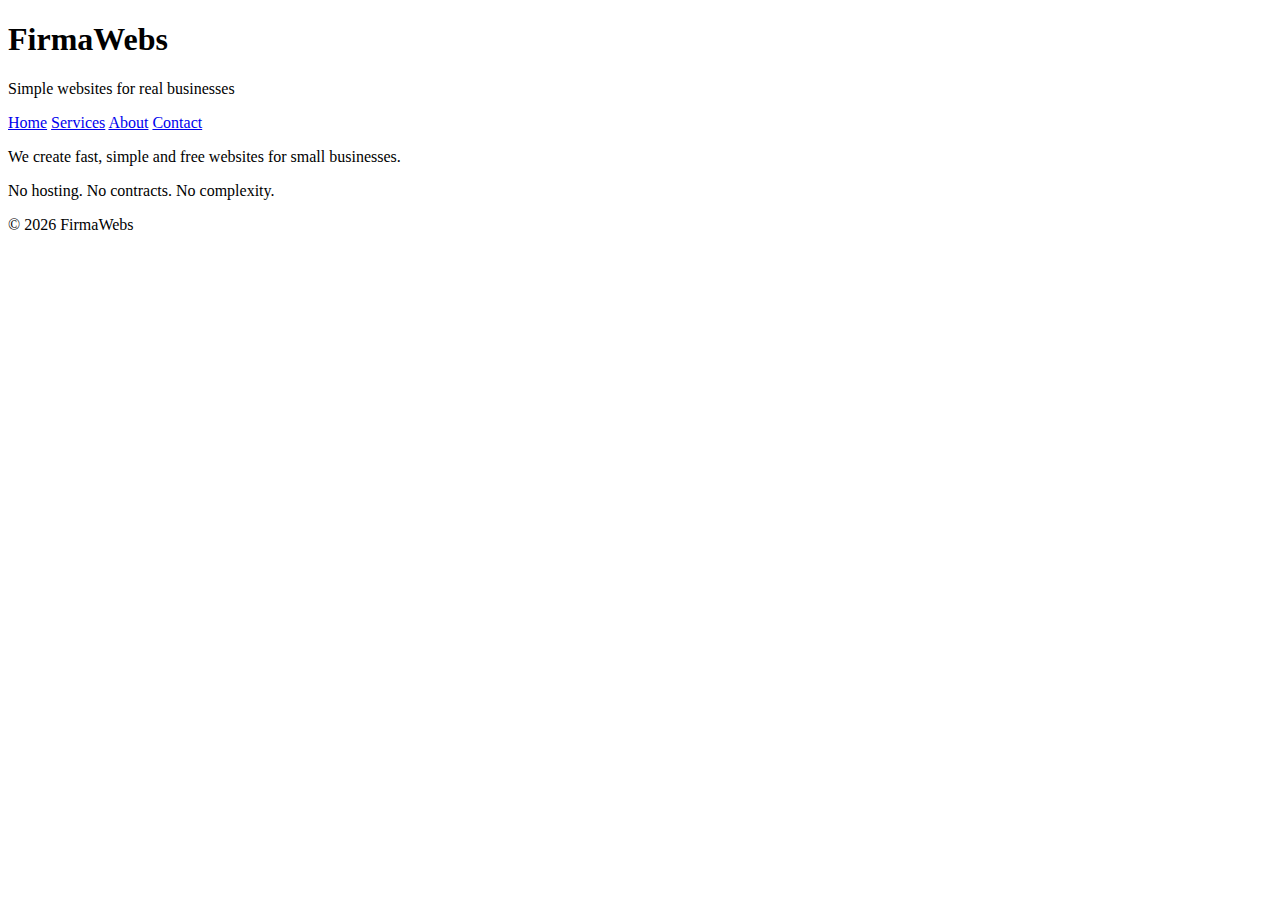
<file: index.html>
<!DOCTYPE html>
<html>
<head>
<meta charset="UTF-8">
<meta name="viewport" content="width=device-width, initial-scale=1.0">
<title>FirmaWebs</title>
<link rel="stylesheet" href="css/style.css">
</head>

<body>

<header>
<h1>FirmaWebs</h1>
<p>Simple websites for real businesses</p>
</header>

<nav>
<a href="index.html">Home</a>
<a href="services.html">Services</a>
<a href="about.html">About</a>
<a href="contact.html">Contact</a>
</nav>

<section>
<div class="card">
<p id="welcomeText"></p>
<p>We create fast, simple and free websites for small businesses.</p>
<p>No hosting. No contracts. No complexity.</p>
</div>
</section>

<footer>
<p>© 2026 FirmaWebs</p>
</footer>

<script>
fetch('content/site.json')
.then(r=>r.json())
.then(d=>{
 document.querySelector("h1").innerText = d.siteName;
 document.querySelector("header p").innerText = d.tagline;
 document.getElementById("welcomeText").innerText = d.welcomeText;
});
</script>

  
</body>
</html>
</file>
<file: css/style.css>

</file>
